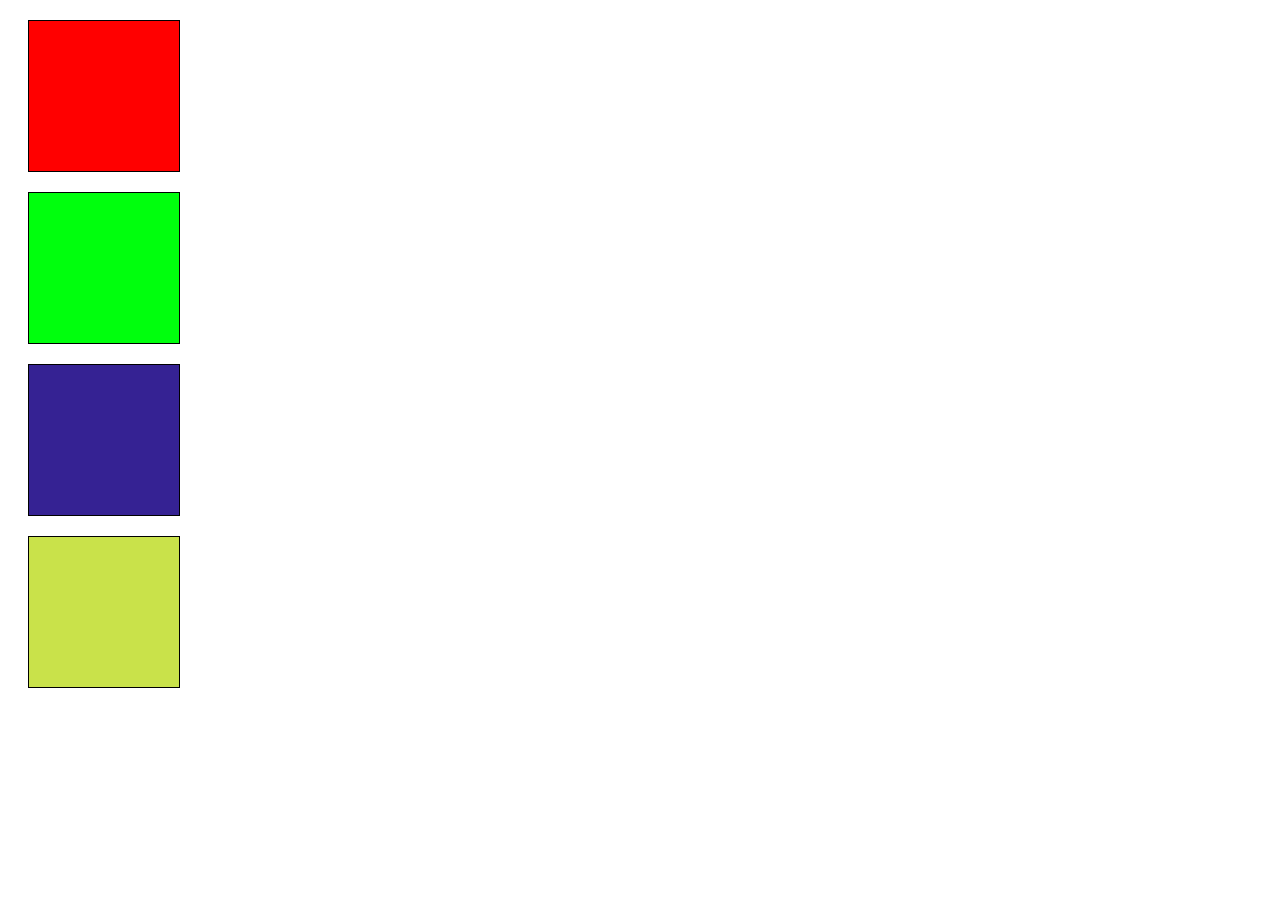
<file: abs-rel.html>
<!DOCTYPE html>
<html lang="en">
<head>
    <meta charset="UTF-8">
    <meta name="viewport" content="width=device-width, initial-scale=1.0">
    <title>Document</title>
    <style>
        .box{
            height:150px;
            width: 150px;
            border: 1px solid black;
            margin:20px;
        }

        .box1{
            /* position:absolute; */
            background-color: #ff0000 ;
        }
        .box2{
            /* position:absolute; */
            background-color: #00ff0d ;
        }
        .box3{
            /* position:absolute; */
            position:relative;
            background-color: #352293 ;
        }
        .box4{
            position:relative;
            /* position:absolute; */
            background-color: #c9e24a ;
        }
    </style>
</head>
<body>
    <div class="box box1"></div>
    <div class="box box2"></div>
    <div class="box box3"></div>
    <div class="box box4"></div>
</body>
</html>
</file>
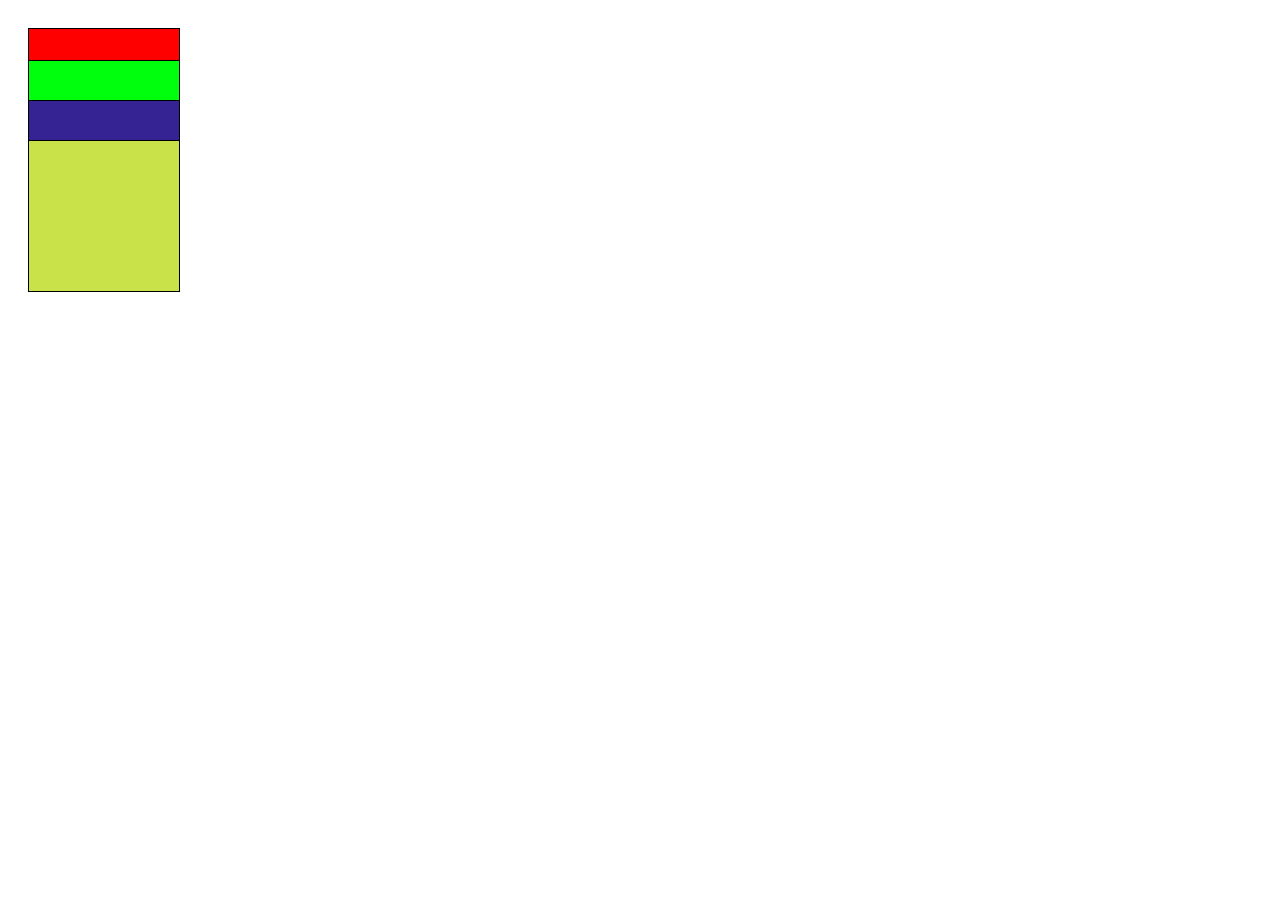
<file: other-sam.html>
<!DOCTYPE html>
<html lang="en">
<head>
    <meta charset="UTF-8">
    <meta name="viewport" content="width=device-width, initial-scale=1.0">
    <title>Document</title>
    <style>
        .box{
            height:150px;
            width: 150px;
            border: 1px solid black;
            margin:20px;
        }

        .box1{
            position:absolute;
            
            background-color: #ff0000 ;
        }
        .box2{
            position:absolute;
            top:40px;
            background-color: #00ff0d ;
        }
        .box3{
            position:absolute;
            top:80px;
            background-color: #352293 ;
        }
        .box4{
            
            position:absolute;
            top:120px;
            background-color: #c9e24a ;
        }
    </style>
</head>
<body>
    <div class="box box1"></div>
    <div class="box box2"></div>
    <div class="box box3"></div>
    <div class="box box4"></div>
</body>
</html>
</file>
